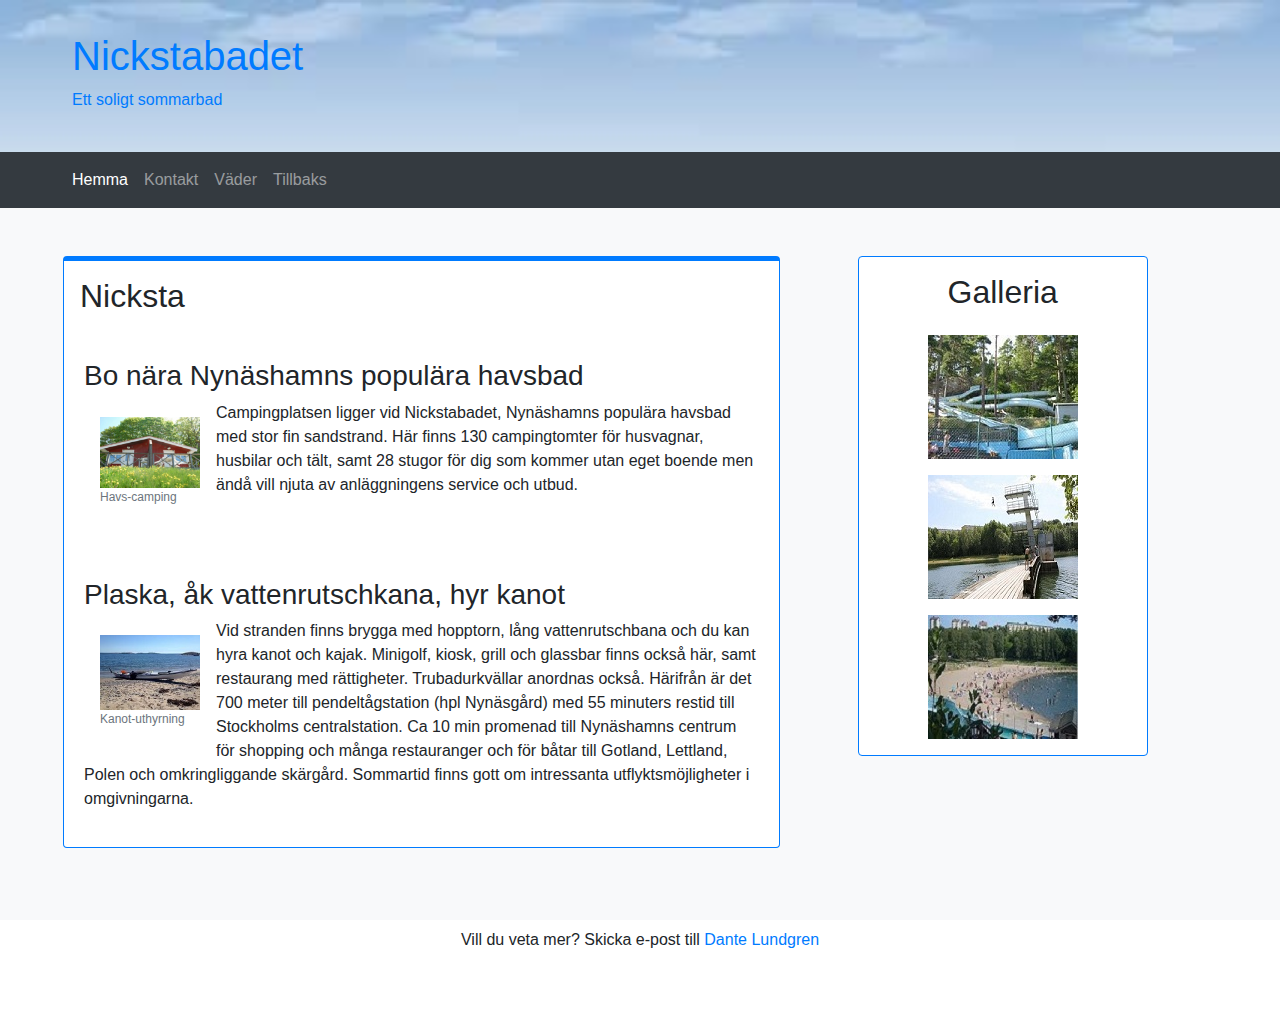
<file: index.html>
<!DOCTYPE html>
<html lang="en">

<head>
	<meta charset="utf-8">
	<meta name="viewport" content="width=device-width, initial-scale=1.0">
	<link rel="stylesheet" href="https://maxcdn.bootstrapcdn.com/bootstrap/4.0.0/css/bootstrap.min.css" integrity="sha384-Gn5384xqQ1aoWXA+058RXPxPg6fy4IWvTNh0E263XmFcJlSAwiGgFAW/dAiS6JXm"
	    crossorigin="anonymous">
	<link rel="stylesheet" href="styles/general.css">
	<title>Nickstabadet</title>
</head>

<body class="container-responsive">
	<header class="container-header p-4">
		<div class="text-primary text-center text-md-left ml-md-5 m-2">
			<h1>Nickstabadet</h1>
			<p>Ett soligt sommarbad</p>
		</div>
	</header>
	<nav class="navbar navbar-expand-md navbar-dark bg-dark">
		<button class="navbar-toggler ml-auto" data-toggle="collapse" data-target="#nicksta-navbar">
			<span class="navbar-toggler-icon"></span>
		</button>
		<div class="collapse navbar-collapse" id="nicksta-navbar">
			<ul class="navbar-nav ml-md-5">
				<li class="nav-item active">
					<a class="nav-link" href="index.html">Hemma</a>
				</li>
				<li class="nav-item">
					<a class="nav-link" href="contact.html">Kontakt</a>
				</li>
				<li class="nav-item">
					<a class="nav-link" href="status.html">Väder</a>
				</li>
				<li class="nav-item">
					<a class="nav-link" href="index.html">Tillbaks</a>
				</li>
			</ul>
		</div>
	</nav>

	<div class="container-fluid bg-light pb-5 pt-md-4 pt-3">
		<div class="row">
			<div class="col-12 col-md-3 offset-md-1 order-md-2 m-md-4">
				<aside class="card bg-white text-center border-primary mb-md-5 mb-3">
					<header class="pt-3">
						<h2>Galleria</h2>
					</header>
					<figure class="row ml-1 mr-1 justify-content-around">
						<div class="col-4 col-md-12 pt-md-3">
							<img class="img-fluid" src="assets/images/galleria/waterpark.jpg" alt="">
						</div>
						<div class="col-4 col-md-12 pt-md-3">
							<img class="img-fluid" src="assets/images/galleria/tower.jpg" alt="">
						</div>
						<div class="col-4 col-md-12 pt-md-3">
							<img class="img-fluid" src="assets/images/galleria/beach.jpg" alt="">
						</div>
					</figure>
				</aside>
			</div>

			<div class="col-12 col-md-7 order-md-1 m-md-4 ml-md-5">
				<section class="card rounded bg-white border-primary" id="main-section">
					<header class="p-3">
						<h2>Nicksta</h2>
					</header>
					<article class="card-body">
						<header>
							<h3>Bo nära Nynäshamns populära havsbad</h3>
						</header>
						<figure class="figure float-left m-3">
							<img src="assets/images/camping.jpg" width="100" alt="">
							<figcaption class="figure-caption">
								<p>Havs-camping</p>
							</figcaption>
						</figure>
						<p>Campingplatsen ligger vid Nickstabadet, Nynäshamns populära havsbad med stor fin sandstrand. Här finns 130 campingtomter
							för husvagnar, husbilar och tält, samt 28 stugor för dig som kommer utan eget boende men ändå vill njuta av anläggningens
							service och utbud.</p>
					</article>
					<article class="card-body">
						<header>
							<h3>Plaska, åk vattenrutschkana, hyr kanot</h3>
						</header>
						<figure class="figure float-left m-3">
							<img src="assets/images/kanot.jpg" width="100" alt="">
							<figcaption class="figure-caption">
								<p>Kanot-uthyrning</p>
							</figcaption>
						</figure>
						<p>Vid stranden finns brygga med hopptorn, lång vattenrutschbana och du kan hyra kanot och kajak. Minigolf, kiosk, grill
							och glassbar finns också här, samt restaurang med rättigheter. Trubadurkvällar anordnas också. Härifrån är
							det 700 meter till pendeltågstation (hpl Nynäsgård) med 55 minuters restid till Stockholms centralstation. Ca 10
							min promenad till Nynäshamns centrum för shopping och många restauranger och för båtar till Gotland, Lettland,
							Polen och omkringliggande skärgård. Sommartid finns gott om intressanta utflyktsmöjligheter i omgivningarna.</p>
					</article>
				</section>
			</div>
		</div>
	</div>

	<footer class="text-center pb-5 mt-2">
		<p>
			Vill du veta mer? Skicka e-post till
			<a href="mailto:asd@123.com">Dante Lundgren</a>
		</p>
	</footer>
	<script src="https://code.jquery.com/jquery-3.2.1.slim.min.js" integrity="sha384-KJ3o2DKtIkvYIK3UENzmM7KCkRr/rE9/Qpg6aAZGJwFDMVNA/GpGFF93hXpG5KkN"
	    crossorigin="anonymous"></script>
	<script src="https://cdnjs.cloudflare.com/ajax/libs/popper.js/1.12.9/umd/popper.min.js" integrity="sha384-ApNbgh9B+Y1QKtv3Rn7W3mgPxhU9K/ScQsAP7hUibX39j7fakFPskvXusvfa0b4Q"
	    crossorigin="anonymous"></script>
	<script src="https://maxcdn.bootstrapcdn.com/bootstrap/4.0.0/js/bootstrap.min.js" integrity="sha384-JZR6Spejh4U02d8jOt6vLEHfe/JQGiRRSQQxSfFWpi1MquVdAyjUar5+76PVCmYl"
	    crossorigin="anonymous"></script>
</body>

</html>
</file>
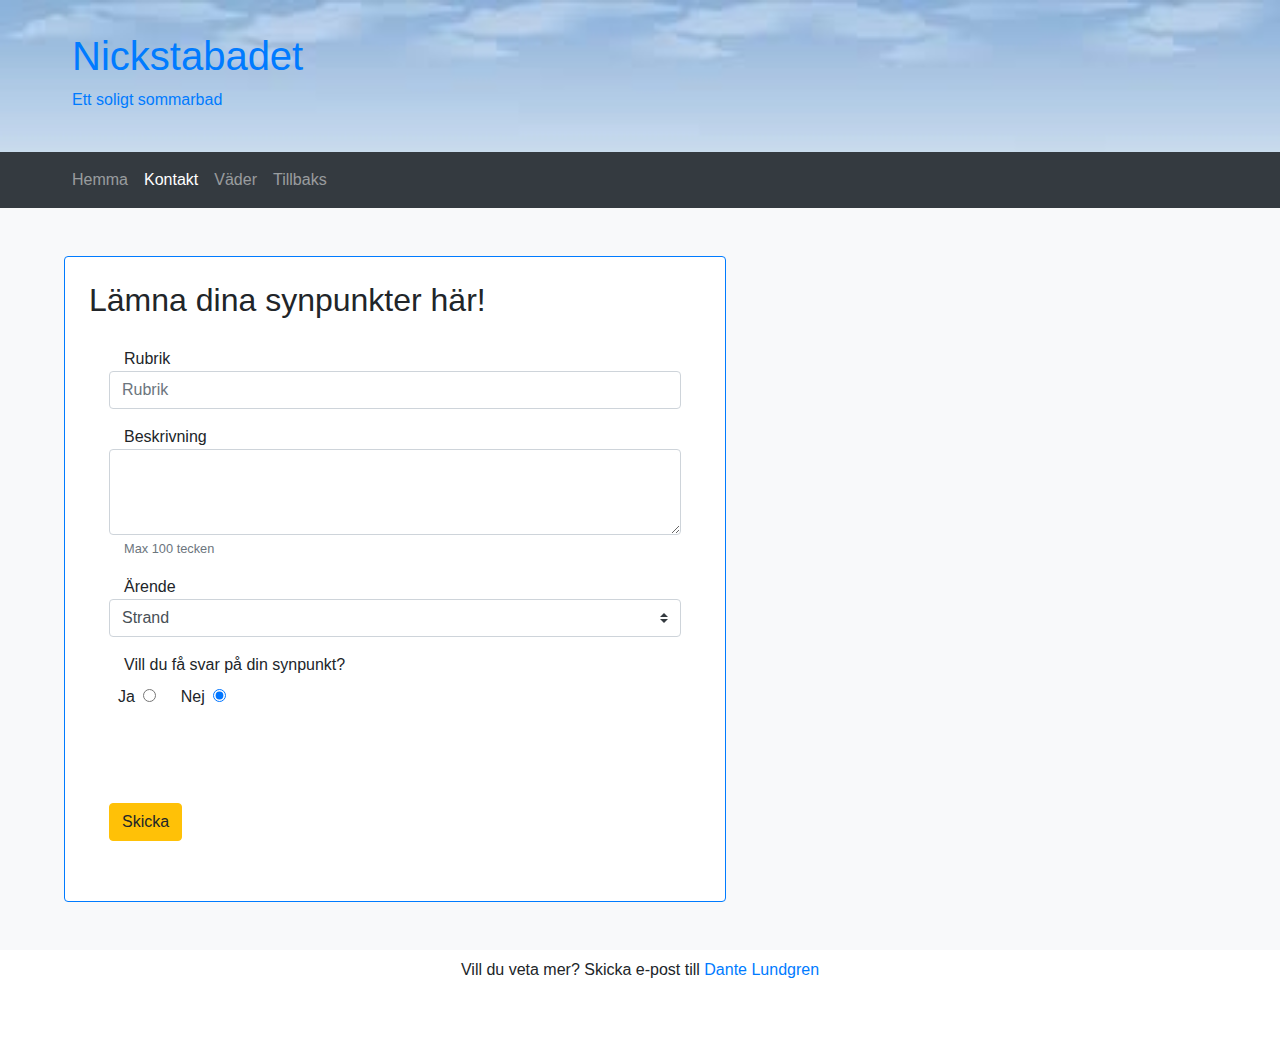
<file: contact.html>
<!DOCTYPE html>
<html lang="en">

<head>
	<meta charset="utf-8">
	<meta name="viewport" content="width=device-width, initial-scale=1.0">
	<link rel="stylesheet" href="https://maxcdn.bootstrapcdn.com/bootstrap/4.0.0/css/bootstrap.min.css" integrity="sha384-Gn5384xqQ1aoWXA+058RXPxPg6fy4IWvTNh0E263XmFcJlSAwiGgFAW/dAiS6JXm"
	    crossorigin="anonymous">
	<link rel="stylesheet" href="styles/general.css">
	<title>Nickstabadet</title>
</head>

<body>
	<header class="container-header p-4">
		<div class="text-primary text-center text-md-left ml-md-5 m-2">
			<h1>Nickstabadet</h1>
			<p>Ett soligt sommarbad</p>
		</div>
	</header>
	<nav class="navbar navbar-expand-md navbar-dark bg-dark">
		<button class="navbar-toggler ml-auto" data-toggle="collapse" data-target="#nicksta-navbar">
			<span class="navbar-toggler-icon"></span>
		</button>
		<div class="collapse navbar-collapse" id="nicksta-navbar">
			<ul class="navbar-nav ml-md-5">
				<li class="nav-item">
					<a class="nav-link" href="index.html">Hemma</a>
				</li>
				<li class="nav-item active">
					<a class="nav-link" href="contact.html">Kontakt</a>
				</li>
				<li class="nav-item">
					<a class="nav-link" href="status.html">Väder</a>
				</li>
				<li class="nav-item">
					<a class="nav-link" href="index.html">Tillbaks</a>
				</li>
			</ul>
		</div>
	</nav>

	<div class="container-fluid bg-light pt-3 p-md-5">
		<div class="row">
			<div class="col-12 col-md-7">
				<section class="card rounded bg-white border-primary p-4 ml-md-3">
					<header>
						<h2>Lämna dina synpunkter här!</h2>
					</header>
					<form class="card-body">
						<div class="form-group">
							<label class="col-12 form-check-label" for="headline_field">Rubrik</label>
							<input class="col-12 form-control" type="text" id="headline_field" placeholder="Rubrik" maxlength="30">
						</div>
						<div class="form-group">
							<label class="col-12 form-check-label" for="description_field">Beskrivning </label>
							<textarea class="col-12 form-control" name="description" id="description_field" cols="20" rows="3" maxlength="100"></textarea>
							<div class="w-100"></div>
							<small class="col form-text text-muted">Max 100 tecken</small>
						</div>

						<div class="form-group">
							<label class="col-12 form-check-label" for="topic_field">Ärende</label>
							<select class="custom-select" name="topics" id="topic_field">
								<option value="beach">Strand</option>
								<option value="camping">Camping</option>
								<option value="other">Övrigt</option>
							</select>
						</div>

						<div class="form-group">
							<label class="col-12">Vill du få svar på din synpunkt?</label>
							<div class="form-check row">
								<label class="pl-1 pr-1" for="reply-yes">Ja</label>
								<input class="mr-3" name="reply" type="radio" id="reply-yes" value="yes">
								<label class="pl-1 pr-1" for="reply-no">Nej</label>
								<input class="" name="reply" type="radio" id="reply-no" value="no" checked>
								<label class="col-12" for="email-field">E-Mail</label>
								<input class="form-control col-11" type="text" placeholder="example@email.com" id="email-field">
							</div>
						</div>
						<div class="form-group">
							<button class="btn btn-warning" type="submit">Skicka</button>
						</div>
					</form>
				</section>
			</div>
		</div>
	</div>
	<footer class="text-center pb-5 mt-2">
		<p>
			Vill du veta mer? Skicka e-post till
			<a href="mailto:asd@123.com">Dante Lundgren</a>
		</p>
	</footer>

	<script src="https://code.jquery.com/jquery-3.2.1.slim.min.js" integrity="sha384-KJ3o2DKtIkvYIK3UENzmM7KCkRr/rE9/Qpg6aAZGJwFDMVNA/GpGFF93hXpG5KkN"
	    crossorigin="anonymous"></script>
	<script src="https://cdnjs.cloudflare.com/ajax/libs/popper.js/1.12.9/umd/popper.min.js" integrity="sha384-ApNbgh9B+Y1QKtv3Rn7W3mgPxhU9K/ScQsAP7hUibX39j7fakFPskvXusvfa0b4Q"
	    crossorigin="anonymous"></script>
	<script src="https://maxcdn.bootstrapcdn.com/bootstrap/4.0.0/js/bootstrap.min.js" integrity="sha384-JZR6Spejh4U02d8jOt6vLEHfe/JQGiRRSQQxSfFWpi1MquVdAyjUar5+76PVCmYl"
	    crossorigin="anonymous"></script>

</body>

</html>
</file>
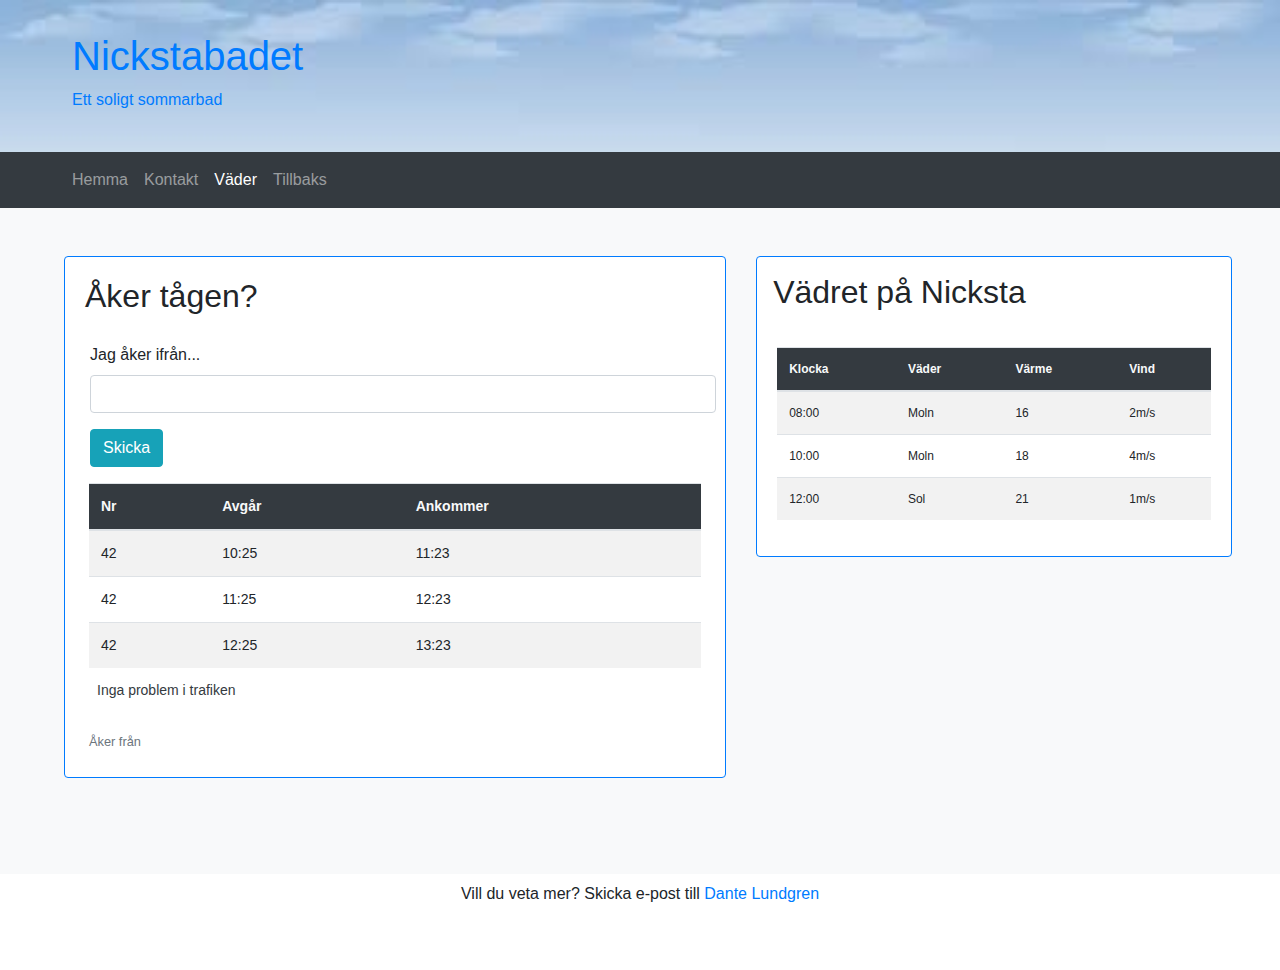
<file: status.html>
<!DOCTYPE html>
<html lang="en">

<head>
    <meta charset="utf-8">
    <meta name="viewport" content="width=device-width, initial-scale=1.0">
    <link rel="stylesheet" href="https://maxcdn.bootstrapcdn.com/bootstrap/4.0.0/css/bootstrap.min.css" integrity="sha384-Gn5384xqQ1aoWXA+058RXPxPg6fy4IWvTNh0E263XmFcJlSAwiGgFAW/dAiS6JXm"
        crossorigin="anonymous">
    <link rel="stylesheet" href="styles/general.css">
    <title>Nickstabadet</title>
</head>

<body>
    <header class="container-header p-4">
        <div class="text-primary text-center text-md-left ml-md-5 m-2">
            <h1>Nickstabadet</h1>
            <p>Ett soligt sommarbad</p>
        </div>
    </header>
    <nav class="navbar navbar-expand-md navbar-dark bg-dark">
        <button class="navbar-toggler ml-auto" data-toggle="collapse" data-target="#nicksta-navbar">
            <span class="navbar-toggler-icon"></span>
        </button>
        <div class="collapse navbar-collapse" id="nicksta-navbar">
            <ul class="navbar-nav ml-md-5">
                <li class="nav-item">
                    <a class="nav-link" href="index.html">Hemma</a>
                </li>
                <li class="nav-item">
                    <a class="nav-link" href="contact.html">Kontakt</a>
                </li>
                <li class="nav-item active">
                    <a class="nav-link" href="status.html">Väder</a>
                </li>
                <li class="nav-item">
                    <a class="nav-link" href="index.html">Tillbaks</a>
                </li>
            </ul>
        </div>
    </nav>

    <div class="container-fluid bg-light pt-3 p-md-5">
        <div class="row">
            <div class="col-md-7 mb-5">
                <section class="card border-primary ml-md-3 p-1 bg-white">
                    <header class="mt-3 ml-3">
                        <h2>Åker tågen?</h2>
                    </header>
                    <div class="card-body">
                        <form class="form-group ml-3">
                            <div class="row">
                                <label class="form-ckeck-label" for="from_location">Jag åker ifrån...</label>
                                <input class="form-control" type="text" id="from_location" maxlength=25>
                                <button class="btn btn-info mt-3" type="submit">Skicka</button>
                            </div>
                        </form>
                        <table class="table table-striped table-data1">
                            <caption class="ml-2 text-dark">Inga problem i trafiken</caption>
                            <thead class="bg-dark text-light">
                                <tr>
                                    <th>Nr</th>
                                    <th>Avgår</th>
                                    <th>Ankommer</th>
                                </tr>
                            </thead>
                            <tbody>
                                <tr>
                                    <td>42</td>
                                    <td>10:25</td>
                                    <td>11:23</td>
                                </tr>
                                <tr>
                                    <td>42</td>
                                    <td>11:25</td>
                                    <td>12:23</td>
                                </tr>
                                <tr>
                                    <td>42</td>
                                    <td>12:25</td>
                                    <td>13:23</td>
                                </tr>
                            </tbody>
                        </table>
                        <small class="text-secondary">Åker från</small>
                    </div>
                </section>
            </div>
            <div class="col-md-5">
                <section class="card border-primary bg-white">
                    <header>
                        <h2 class="m-3">Vädret på Nicksta</h2>
                    </header>
                    <div class="card-body">
                        <table class="table table-striped table-data2">
                            <thead class="bg-dark text-light">
                                <tr>
                                    <th>Klocka</th>
                                    <th>Väder</th>
                                    <th>Värme</th>
                                    <th>Vind</th>
                                </tr>
                            </thead>
                            <tbody>
                                <tr>
                                    <td>08:00</td>
                                    <td>Moln</td>
                                    <td>16</td>
                                    <td>2m/s</td>
                                </tr>
                                <tr>
                                    <td>10:00</td>
                                    <td>Moln</td>
                                    <td>18</td>
                                    <td>4m/s</td>
                                </tr>
                                <tr>
                                    <td>12:00</td>
                                    <td>Sol</td>
                                    <td>21</td>
                                    <td>1m/s</td>
                                </tr>
                            </tbody>
                        </table>
                    </div>
                </section>
            </div>
        </div>
    </div>

    <footer class="text-center pb-5 mt-2">
        <p>
            Vill du veta mer? Skicka e-post till
            <a href="mailto:asd@123.com">Dante Lundgren</a>
        </p>
    </footer>

    <script src="https://code.jquery.com/jquery-3.2.1.slim.min.js" integrity="sha384-KJ3o2DKtIkvYIK3UENzmM7KCkRr/rE9/Qpg6aAZGJwFDMVNA/GpGFF93hXpG5KkN"
        crossorigin="anonymous"></script>
    <script src="https://cdnjs.cloudflare.com/ajax/libs/popper.js/1.12.9/umd/popper.min.js" integrity="sha384-ApNbgh9B+Y1QKtv3Rn7W3mgPxhU9K/ScQsAP7hUibX39j7fakFPskvXusvfa0b4Q"
        crossorigin="anonymous"></script>
    <script src="https://maxcdn.bootstrapcdn.com/bootstrap/4.0.0/js/bootstrap.min.js" integrity="sha384-JZR6Spejh4U02d8jOt6vLEHfe/JQGiRRSQQxSfFWpi1MquVdAyjUar5+76PVCmYl"
        crossorigin="anonymous"></script>
</body>

</html>
</file>
<file: styles/general.css>
.container-header{
    background-image: url(../assets/images/layout/header-sky.jpg);
    background-size: cover;
}

.figure-caption {
    font-size: 12px;
}

#main-section {
    border-top: 5px solid;
}

#reply-no:checked ~ * {
    visibility: hidden;
}

.table-data1 {
    font-size: 14px;
}

.table-data2 {
    font-size: 12px;
}
</file>
